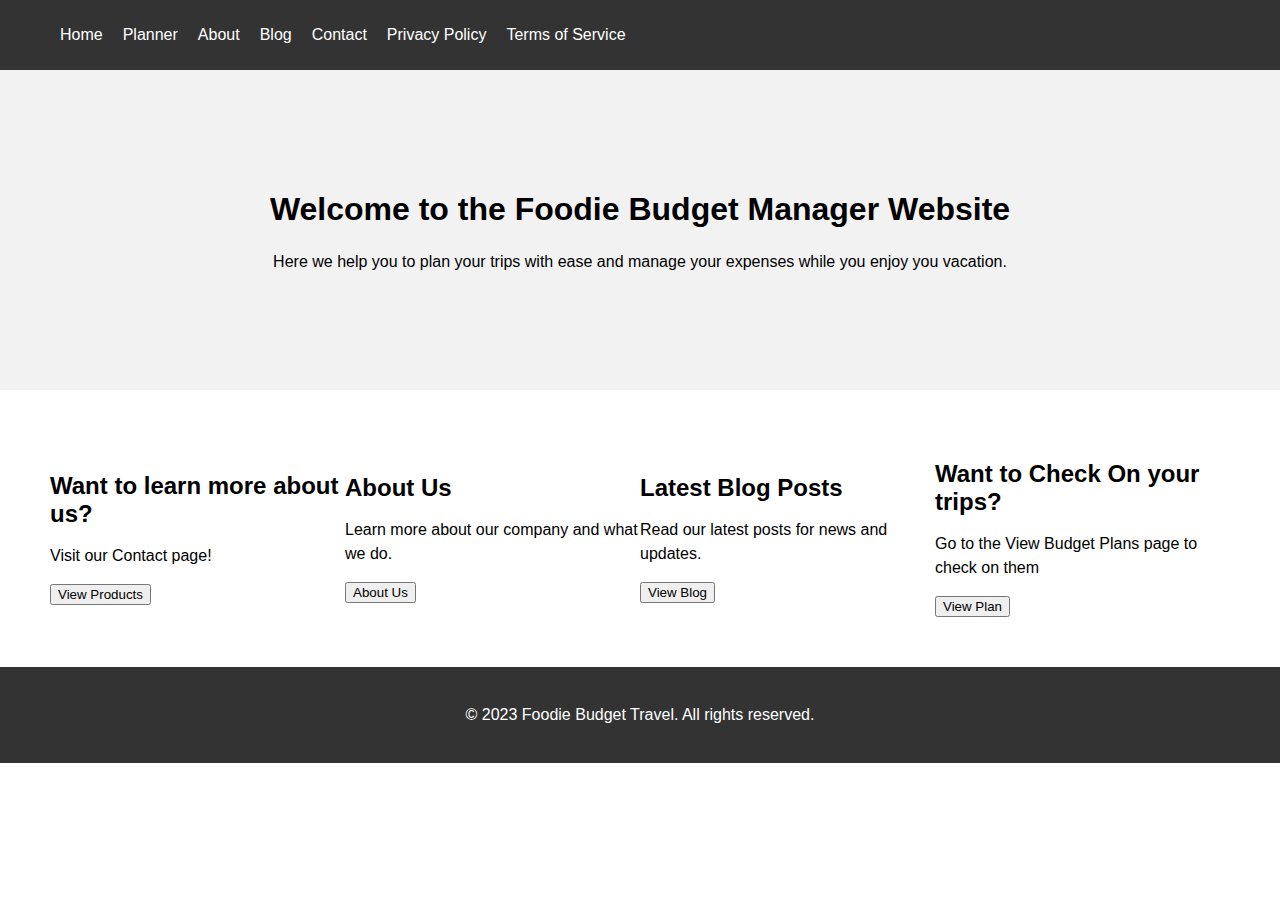
<file: index.html>
<!DOCTYPE html>
<html lang="en">
  <head>
    <meta charset="UTF-8">
    <meta name="viewport" content="width=device-width, initial-scale=1.0">
    <title>Foodie Homepage</title>
    <style>
      /* Global Styles */

body {
  font-family: Arial, sans-serif;
  margin: 0;
  padding: 0;
}

nav {
  background-color: #333;
  color: white;
  display: flex;
  justify-content: space-between;
  align-items: center;
  padding: 10px 20px;
}

nav ul {
  list-style: none;
  display: flex;
  align-items: center;
}

nav ul li {
  margin-right: 20px;
}

nav ul li:last-child {
  margin-right: 0;
}

nav ul li a {
  color: white;
  text-decoration: none;
}

nav ul li a:hover {
  text-decoration: underline;
}

header {
  background-color: #f2f2f2;
  text-align: center;
  padding: 100px;
}

main {
  display: flex;
  justify-content: space-between;
  align-items: center;
  padding: 50px;
}

section {
  flex-basis: 30%;
}

h2 {
  margin-bottom: 10px;
}

p {
  line-height: 1.5;
}

footer {
  background-color: #333;
  color: white;
  text-align: center;
  padding: 20px;
}

/* Page-Specific Styles */

/* About Page */

.about-container {
  display: flex;
  justify-content: space-between;
  align-items: center;
  padding: 50px;
}

.about-image {
  flex-basis: 50%;
}

.about-image img {
  width: 100%;
  height: auto;
}

.about-text {
 
/* Contact Page */

.contact-container {
  display: flex;
  justify-content: space-between;
  align-items: center;
  padding: 50px;
}

.contact-form {
  flex-basis: 50%;
}

.contact-form label {
  display: block;
  margin-bottom: 10px;
}

.contact-form input[type="text"],
.contact-form input[type="email"],
.contact-form textarea {
  width: 100%;
  padding: 10px;
  margin-bottom: 20px;
  border: 1px solid #ccc;
  border-radius: 5px;
}

.contact-form input[type="submit"] {
  background-color: #333;
  color: white;
  border: none;
  padding: 10px 20px;
  border-radius: 5px;
  cursor: pointer;
}

.contact-form input[type="submit"]:hover {
  background-color: #555;
}

/* Privacy Policy and Terms of Service Pages */

.policy-container,
.terms-container {
  padding: 50px;
}
    </style>
  </head>
  <body>
    <nav>
      <ul>
        <li><a href="index.html">Home</a></li>
        <li><a href="vbp.html">Planner</a></li>
        <li><a href="about.html">About</a></li>
        <li><a href="blog.html">Blog</a></li>
        <li><a href="contact.html">Contact</a></li>
        <li><a href="privacy.html">Privacy Policy</a></li>
        <li><a href="terms.html">Terms of Service</a></li>
      </ul>
    </nav>

    <header>
      <h1>Welcome to the Foodie Budget Manager Website</h1>
      <p>Here we help you to plan your trips with ease and manage your expenses while you enjoy you vacation.</p>
    </header>

    <main>
      <section>
        <h2>Want to learn more about us?</h2>
        <p>Visit our Contact page!</p>
        <a href='contact.html'><button>View Products</button></a>
      </section>

      <section>
        <h2>About Us</h2>
        <p>Learn more about our company and what we do.</p>
         <a href='about.html'><button>About Us</button></a>
      </section>

      <section>
        <h2>Latest Blog Posts</h2>
        <p>Read our latest posts for news and updates.</p>
         <a href='blog.html'><button>View Blog</button></a>
      </section>
      <section>
        <h2>Want to Check On your trips?</h2>
        <p>Go to the View Budget Plans page to check on them</p>
         <a href='vbp.html'><button>View Plan</button></a>
      </section>
    </main>

    <footer>
      <p>&copy; 2023 Foodie Budget Travel. All rights reserved.</p>
    </footer>

    <script src="script.js"></script>
  </body>
</html>
</file>
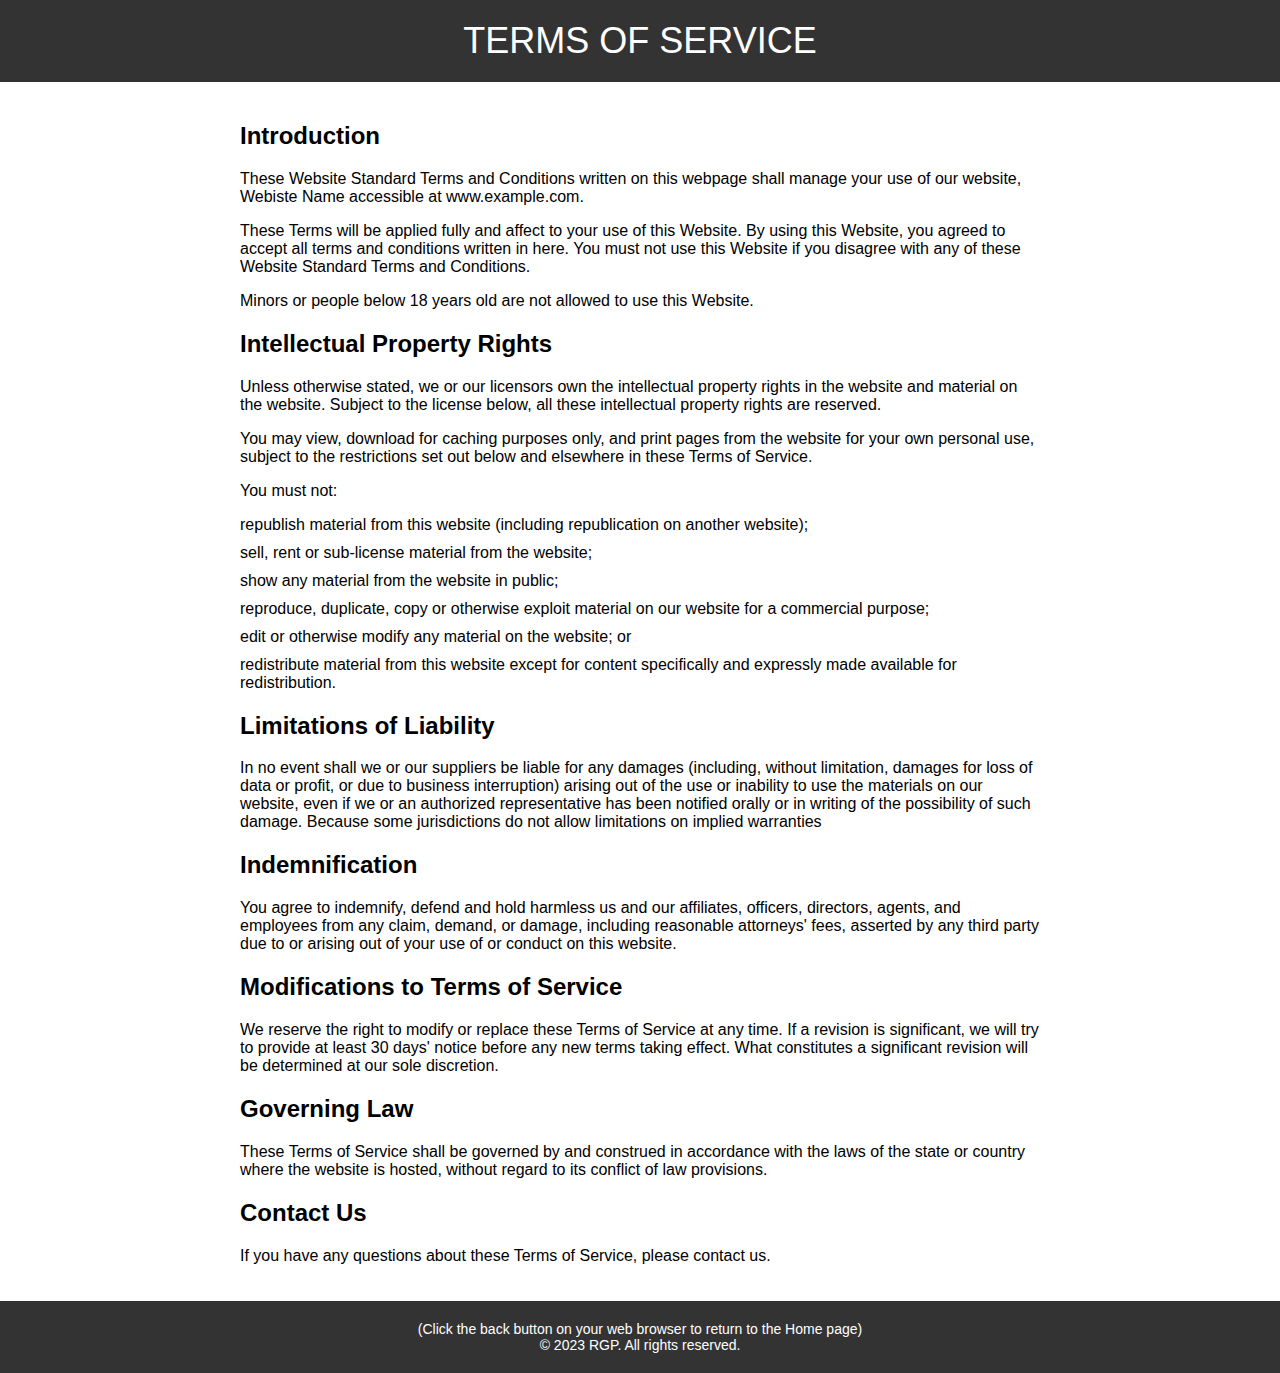
<file: terms.html>
<!DOCTYPE html>
<html>
<head>
	<title>Terms of Service</title>
	<style>
		body {
			font-family: Arial, sans-serif;
			margin: 0;
			padding: 0;
		}

		header {
			background-color: #333;
			color: #fff;
			padding: 20px;
			text-align: center;
		}

		h1 {
			margin: 0;
			font-size: 36px;
			font-weight: normal;
			text-transform: uppercase;
		}

		main {
			padding: 20px;
			max-width: 800px;
			margin: 0 auto;
		}

		ul {
			list-style-type: none;
			margin: 0;
			padding: 0;
		}

		li {
			margin-bottom: 10px;
		}

		li strong {
			font-weight: bold;
		}

		footer {
			background-color: #333;
			color: #fff;
			padding: 20px;
			text-align: center;
		}

		footer p {
			margin: 0;
			font-size: 14px;
		}
	</style>
</head>
<body>
	<header>
		<h1>Terms of Service</h1>
	</header>
	<main>
		<section>
			<h2>Introduction</h2>
			<p>These Website Standard Terms and Conditions written on this webpage shall manage your use of our website, Webiste Name accessible at www.example.com.</p>
			<p>These Terms will be applied fully and affect to your use of this Website. By using this Website, you agreed to accept all terms and conditions written in here. You must not use this Website if you disagree with any of these Website Standard Terms and Conditions.</p>
			<p>Minors or people below 18 years old are not allowed to use this Website.</p>
		</section>
		<section>
			<h2>Intellectual Property Rights</h2>
			<p>Unless otherwise stated, we or our licensors own the intellectual property rights in the website and material on the website. Subject to the license below, all these intellectual property rights are reserved.</p>
			<p>You may view, download for caching purposes only, and print pages from the website for your own personal use, subject to the restrictions set out below and elsewhere in these Terms of Service.</p>
			<p>You must not:</p>
			<ul>
				<li>republish material from this website (including republication on another website);</li>
				<li>sell, rent or sub-license material from the website;</li>
				<li>show any material from the website in public;</li>
				<li>reproduce, duplicate, copy or otherwise exploit material on our website for a commercial purpose;</li>
				<li>edit or otherwise modify any material on the website; or</li>
				<li>redistribute material from this website except for content specifically and expressly made available for redistribution.</li>
			</ul>
		</section>
		<section>
			<h2>Limitations of Liability</h2>
			<p>In no event shall we or our suppliers be liable for any damages (including, without limitation, damages for loss of data or profit, or due to business interruption) arising out of the use or inability to use the materials on our website, even if we or an authorized representative has been notified orally or in writing of the possibility of such damage. Because some jurisdictions do not allow limitations on implied warranties
		</section>
		<section>
			<h2>Indemnification</h2>
			<p>You agree to indemnify, defend and hold harmless us and our affiliates, officers, directors, agents, and employees from any claim, demand, or damage, including reasonable attorneys' fees, asserted by any third party due to or arising out of your use of or conduct on this website.</p>
		</section>
		<section>
			<h2>Modifications to Terms of Service</h2>
			<p>We reserve the right to modify or replace these Terms of Service at any time. If a revision is significant, we will try to provide at least 30 days' notice before any new terms taking effect. What constitutes a significant revision will be determined at our sole discretion.</p>
		</section>
		<section>
			<h2>Governing Law</h2>
			<p>These Terms of Service shall be governed by and construed in accordance with the laws of the state or country where the website is hosted, without regard to its conflict of law provisions.</p>
		</section>
		<section>
			<h2>Contact Us</h2>
			<p>If you have any questions about these Terms of Service, please contact us.</p>
		</section>
	</main>
	<footer>
		<p> (Click the back button on your web browser to return to the Home page)</p>
		<p>&copy; 2023 RGP. All rights reserved.</p>
	</footer>
	<script>
		// any javascript code specific to terms.html can be put here
	</script>
</body>
</html>
</file>
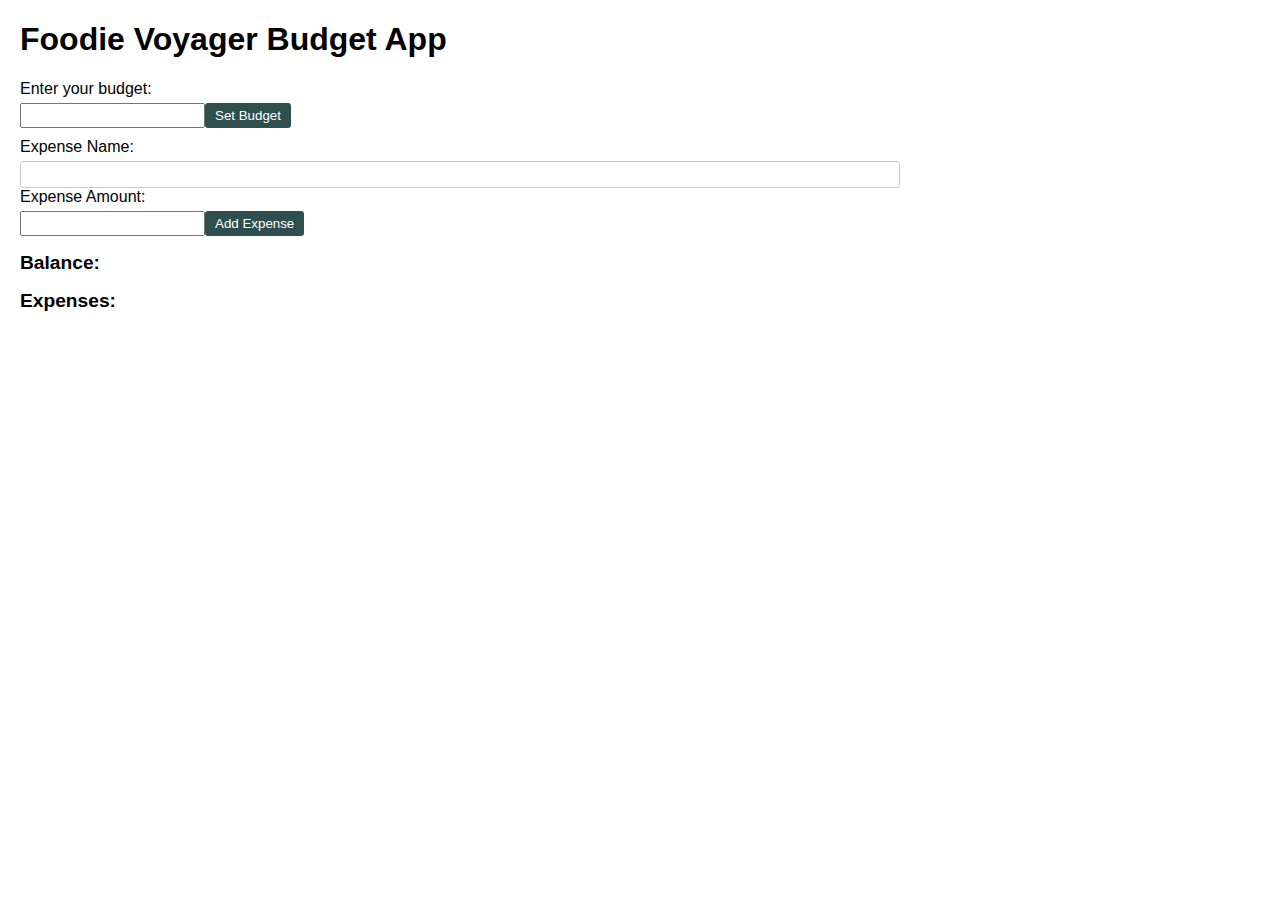
<file: vbp.html>
<!DOCTYPE html>
<html>
<head>
	<title>Foodie Voyager Budget App</title>
	<meta charset="utf-8">
	<meta name="viewport" content="width=device-width, initial-scale=1.0">
	<link rel="stylesheet" type="text/css" href="style.css">
</head>
<body>
	<main>
		<div class="container">
			<h1>Foodie Voyager Budget App</h1>
			<form>
				<label for="budget-input">Enter your budget:</label>
				<input type="number" id="budget-input" step="0.01">
				<button id="budget-button">Set Budget</button>
			</form>
			<form>
				<label for="expense-name">Expense Name:</label>
				<input type="text" id="expense-name">
				<label for="expense-amount">Expense Amount:</label>
				<input type="number" id="expense-amount" step="0.01">
				<button id="expense-button">Add Expense</button>
			</form>
			<div class="balance">
				<h2>Balance:</h2>
				<span id="balance-amount"></span>
			</div>
			<div class="expenses">
				<h2>Expenses:</h2>
				<ul id="expense-list"></ul>
			</div>
		</div>
	</main>
	<script src="app.js"></script>
</body>
</html>
</file>
<file: style.css>
body {
	font-family: Arial, sans-serif;
	margin: 0;
	padding: 0;
}

header {
	background-color: #2F4F4F;
	color: #fff;
	padding: 20px;
	text-align: center;
}

main {
	margin: 20px;
}

section {
	margin-bottom: 20px;
}

h2 {
	font-size: 1.2em;
	margin-bottom: 10px;
}

form {
	display: flex;
	flex-wrap: wrap;
	margin-bottom: 10px;
}

label {
	flex-basis: 100%;
	margin-bottom: 5px;
}

input[type="text"] {
	flex-basis: 70%;
	padding: 5px;
	margin-right: 10px;
	border: 1px solid #ccc;
	border-radius: 3px;
}

button {
	background-color: #2F4F4F;
	color: #fff;
	padding: 5px 10px;
	border: none;
	border-radius: 3px;
	cursor: pointer;
}

button:hover {
	background-color: #6B8E23;
}

ul {
	list-style: none;
	padding: 0;
	margin: 0;
}

li {
	display: flex;
	justify-content: space-between;
	align-items: center;
	padding: 10px;
	border-bottom: 1px solid #ccc;
}

li span {
	margin-right: 10px;
}

footer {
	background-color: #2F4F4F;
	color: #fff;
	padding: 20px;
	text-align: center;
}
</file>
